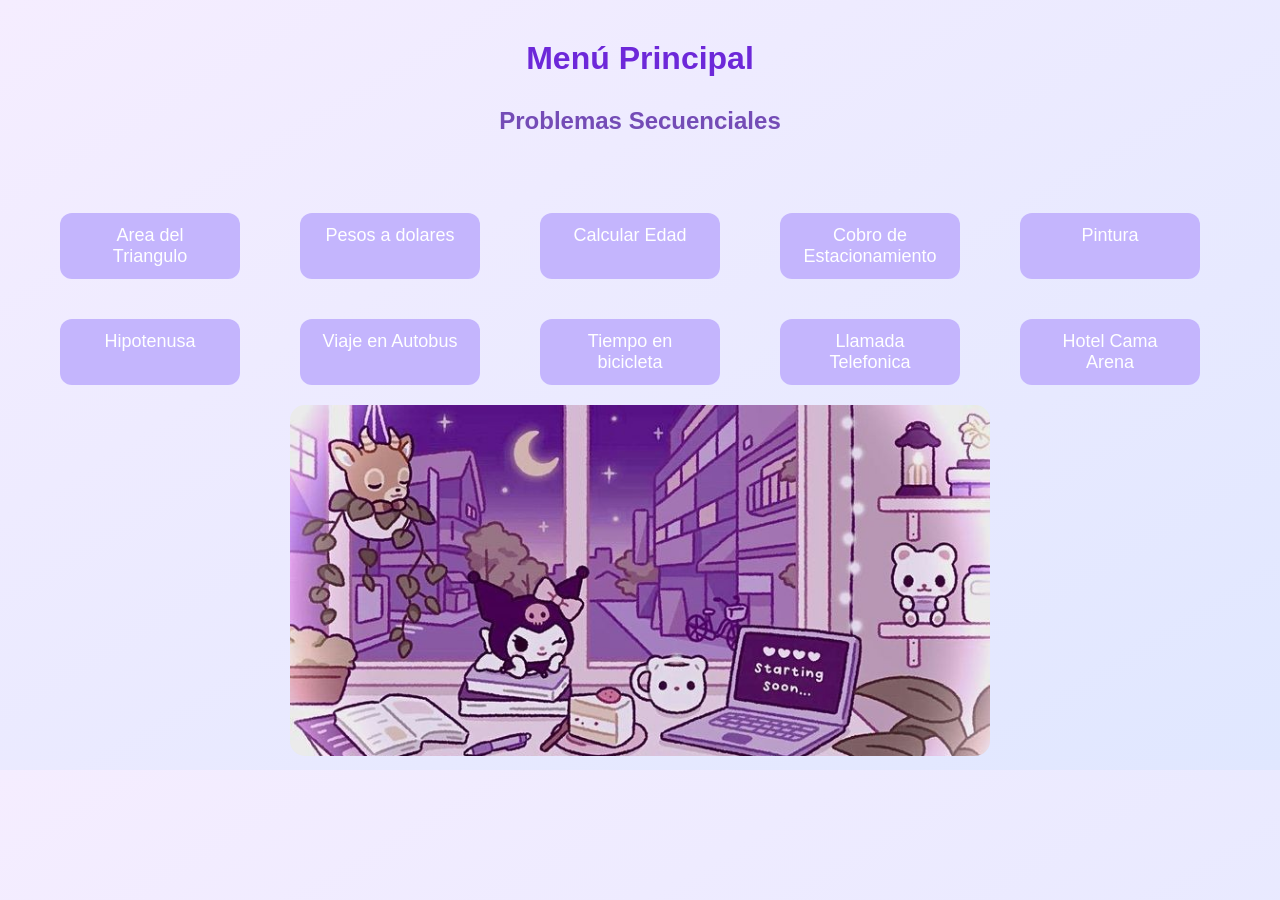
<file: Problemas Secuenciales/index.html>
<!DOCTYPE html>
<html lang="es">
<head>
    <meta charset="UTF-8">
    <meta name="viewport" content="width=device-width, initial-scale=1.0">
    <title>Menú Principal</title>
    <link rel="stylesheet" href="styles/estilos.css">
</head>
<body>
    <h1>Menú Principal</h1>
    <h2>Problemas Secuenciales</h2>
    <br>
    <nav>
    <a href="secuenciales/problema1.html">Area del Triangulo</a>
    <br>
    <a href="secuenciales/problema2.html">Pesos a dolares</a>
    <br>
    <a href="secuenciales/problema3.html">Calcular Edad</a>
    <br>
    <a href="secuenciales/problema4.html">Cobro de Estacionamiento</a>
    <br>
    <a href="secuenciales/problema5.html">Pintura</a>
    <br>
    <a href="secuenciales/problema6.html">Hipotenusa</a>
    <br>
    <a href="secuenciales/problema7.html">Viaje en Autobus</a>
    <br>
    <a href="secuenciales/problema8.html">Tiempo en bicicleta</a>
    <br>
    <a href="secuenciales/problema9.html">Llamada Telefonica</a>
    <br>
    <a href="secuenciales/problema10.html">Hotel Cama Arena</a>
    <br>
    </nav>
    <img src="images/kuromi.jpg">
</body>
</html>
</file>
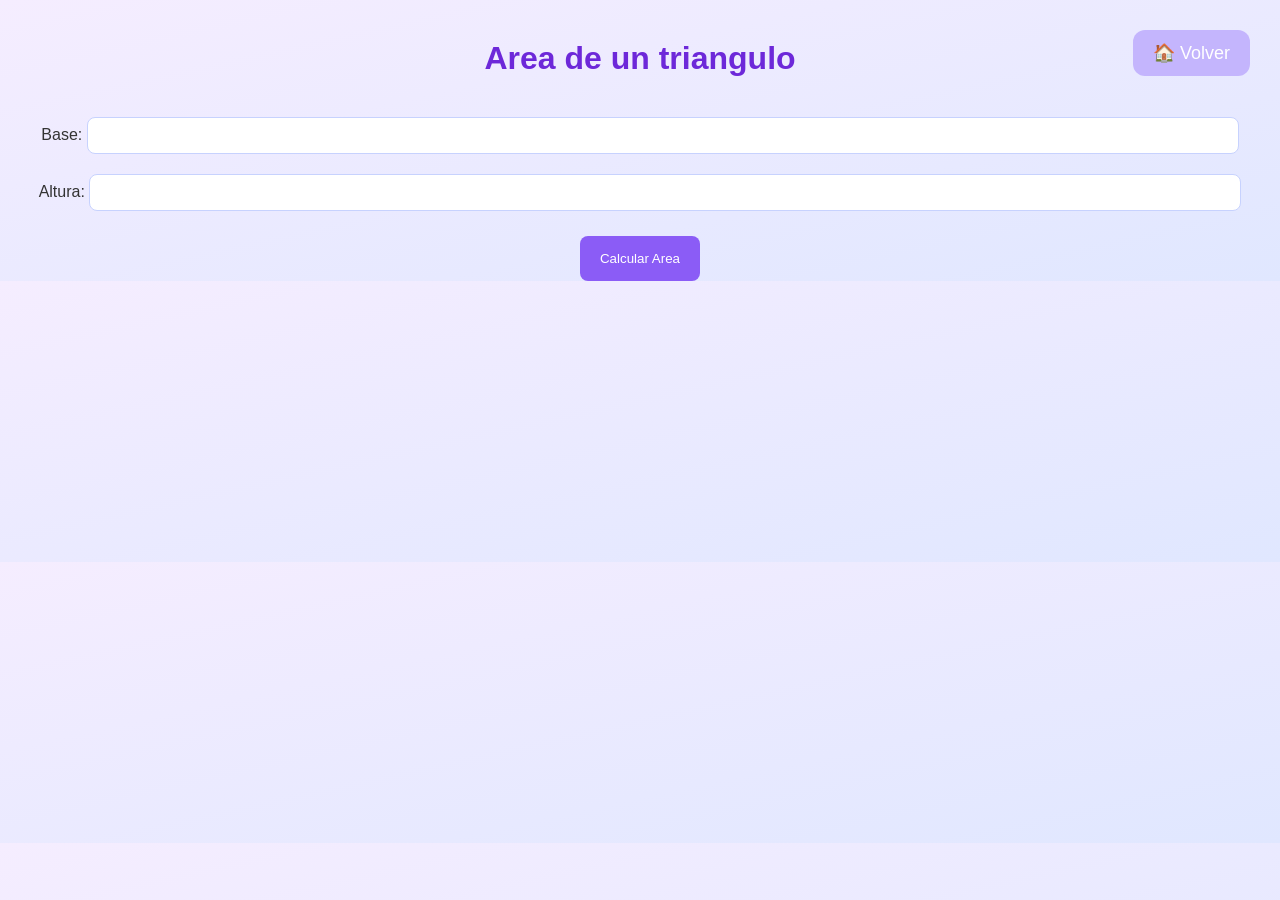
<file: Problemas Secuenciales/secuenciales/problema1.html>
<!DOCTYPE html>
<html lang="es">
    <head>
        <meta charset="UTF-8">
        <meta name = "viewport" content="width=device-width, initial-scale=1.0">
        <title>Area de un triangulo</title>
        <!--conectar CSS-->
        <link rel="stylesheet" href="../styles/estilos.css">
    </head>
    <body>
        <h1>Area de un triangulo</h1>
        <label for="base">Base:</label>
        <input type="number" id="base" name="base"><br> 
        <label for="altura">Altura:</label>
        <input type="number" id="altura" name="altura"><br>
        <button onclick="calcularArea()">Calcular Area</button>
        <p id="result"></p>
        <script src="../scripts/problemas.js" defer></script>
        <a href="../index.html">🏠 Volver</a>
    </body>
</html
</file>
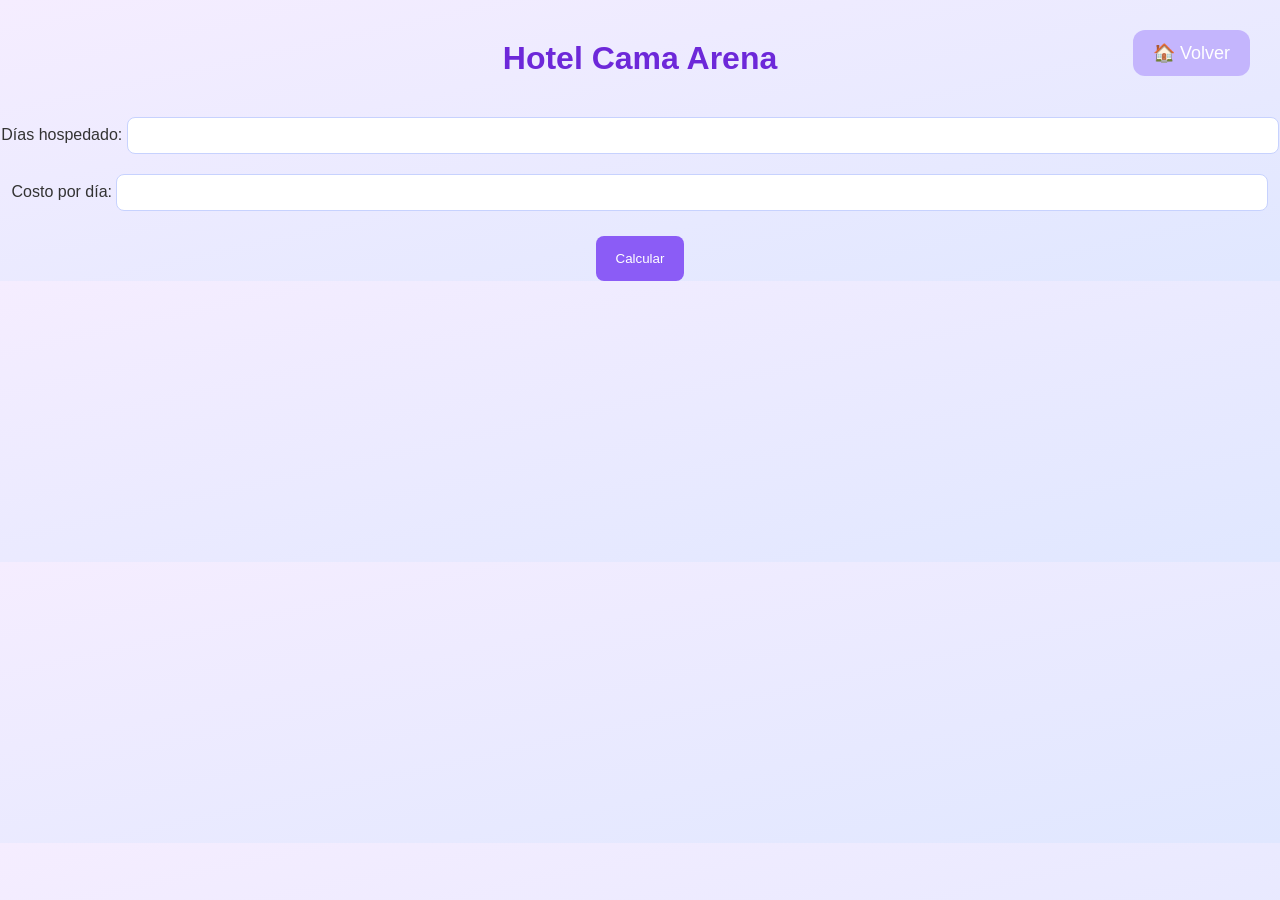
<file: Problemas Secuenciales/secuenciales/problema10.html>
<!DOCTYPE html>
<html lang="es">
<head>
    <meta charset="UTF-8">
    <meta name="viewport" content="width=device-width, initial-scale=1.0">
    <title>Hotel</title>
    <link rel="stylesheet" href="../styles/estilos.css">
</head>
<body>
    <h1>Hotel Cama Arena</h1>
    <label for="dias">Días hospedado:</label>
    <input type="number" id="dias"><br>
    <label for="precioDia">Costo por día:</label>
    <input type="number" id="precioDia""><br>
    <button onclick="calcularHotel()">Calcular</button>
    <a href="../index.html">🏠 Volver</a>
    <p id="resultadoHotel"></p>
    <script src="../scripts/problemas.js"></script>
</body>
</html>
</file>
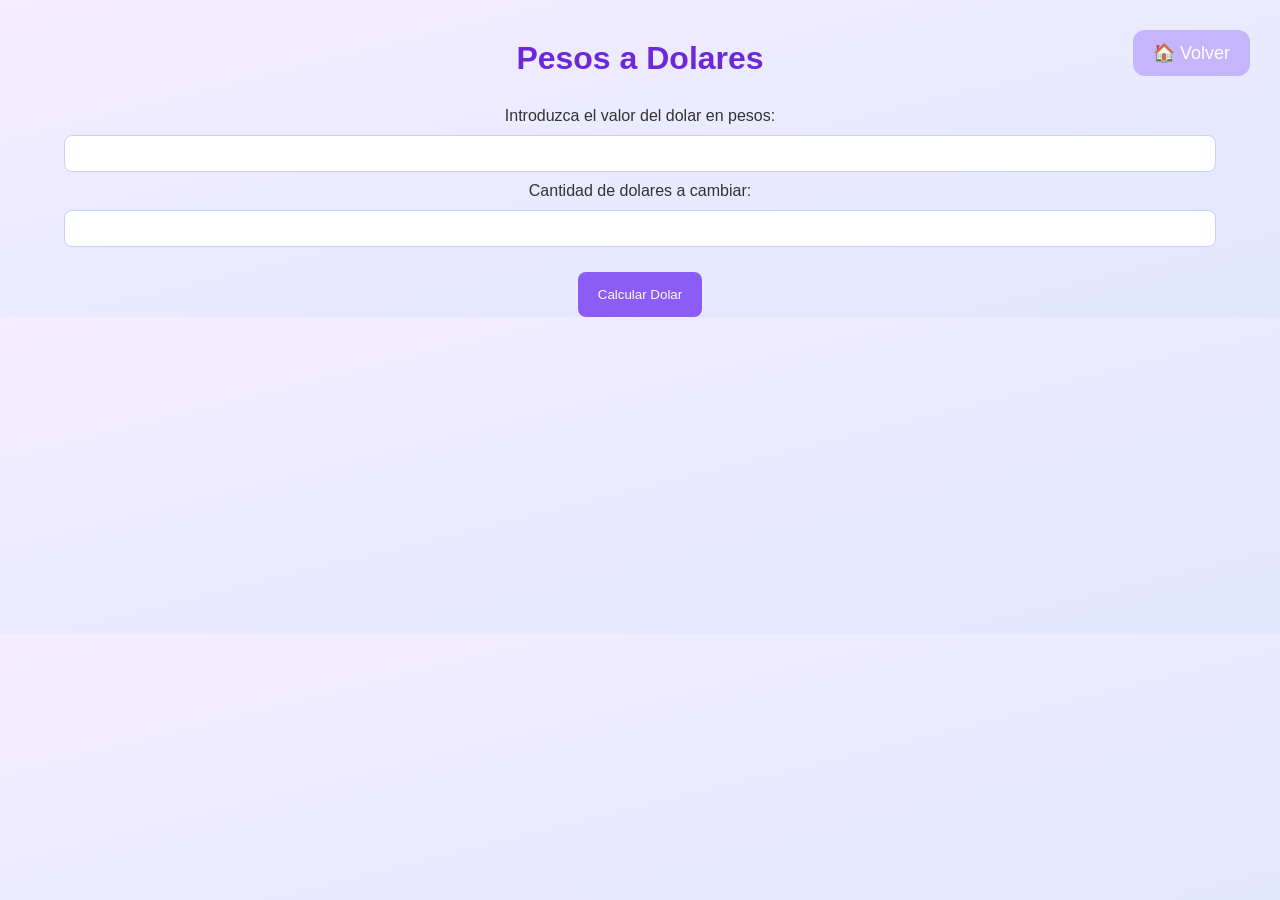
<file: Problemas Secuenciales/secuenciales/problema2.html>
<!DOCTYPE html>
<html lang="es">
    <head>
        <meta charset="UTF-8">
        <meta name = "viewport" content="width=device-width, initial-scale=1.0">
        <title>Pesos a dolares</title>
        <!--conectar CSS-->
        <link rel="stylesheet" href="../styles/estilos.css">
    </head>
    <body>
        <h1>Pesos a Dolares</h1>
        <label for="peso">Introduzca el valor del dolar en pesos:</label>
        <input type="number" id="peso" name="peso"><br> 
        <label for="dolar">Cantidad de dolares a cambiar:</label>
        <input type="number" id="dolar" name="dolar"><br>
        <button onclick="dolares()">Calcular Dolar</button>
        <p id="result"></p>
        <script src="../scripts/problemas.js" defer></script>
        <a href="../index.html">🏠 Volver</a>
    </body>
</html
</file>
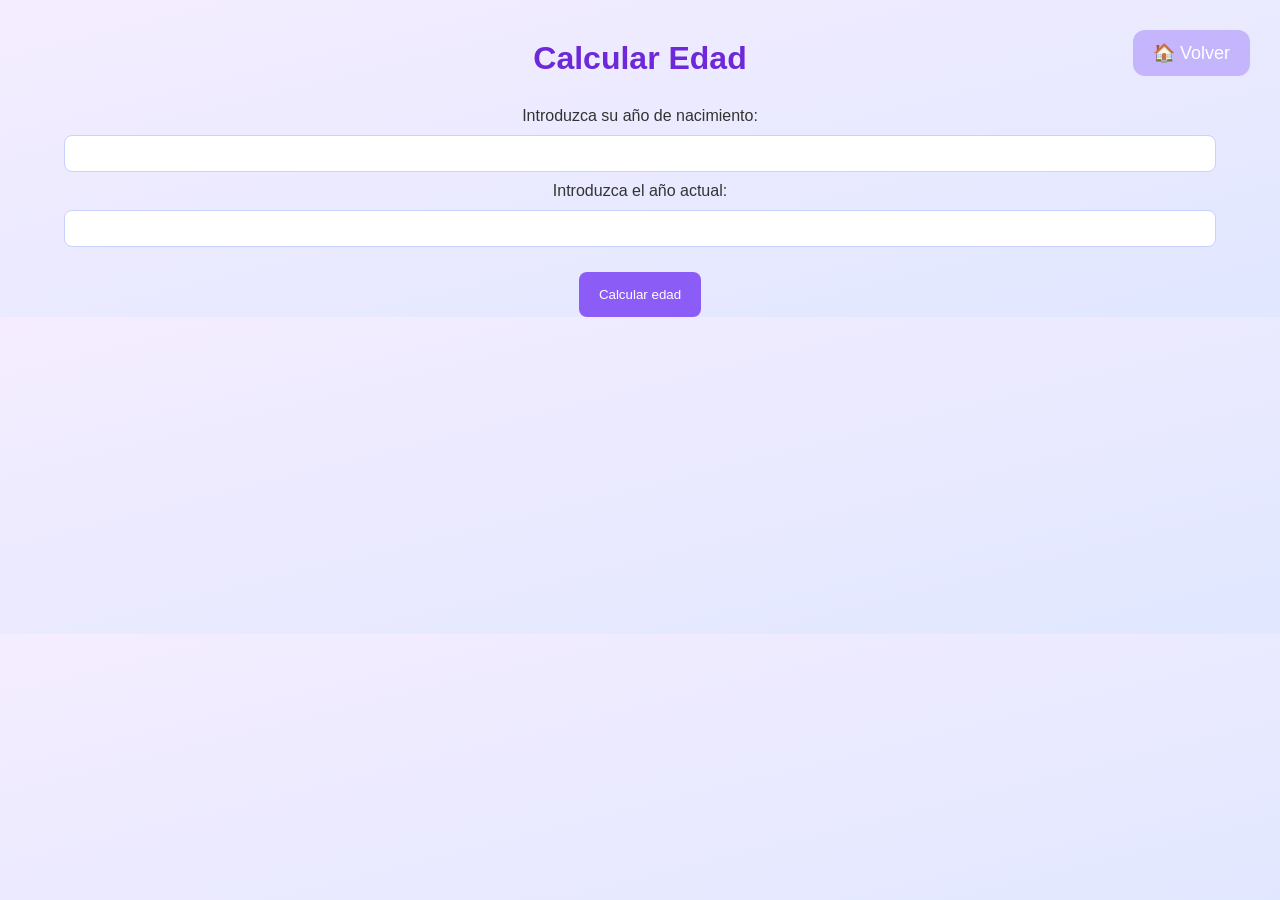
<file: Problemas Secuenciales/secuenciales/problema3.html>
<!DOCTYPE html>
<html lang="es">
    <head>
        <meta charset="UTF-8">
        <meta name = "viewport" content="width=device-width, initial-scale=1.0">
        <title>Calcular edad</title>
        <!--conectar CSS-->
        <link rel="stylesheet" href="../styles/estilos.css">
    </head>
    <body>
        <h1>Calcular Edad</h1>
        <label for="anioNacimiento">Introduzca su año de nacimiento:</label>
        <input type="number" id="anioNacimiento" name="anioNacimiento"><br> 
        <label for="anioActual">Introduzca el año actual:</label>
        <input type="number" id="anioActual" name="anioActual"><br>
        <button onclick="edad()">Calcular edad</button>
        <p id="result"></p>
        <script src="../scripts/problemas.js" defer></script>
        <a href="../index.html">🏠 Volver</a>
    </body>
</html
</file>
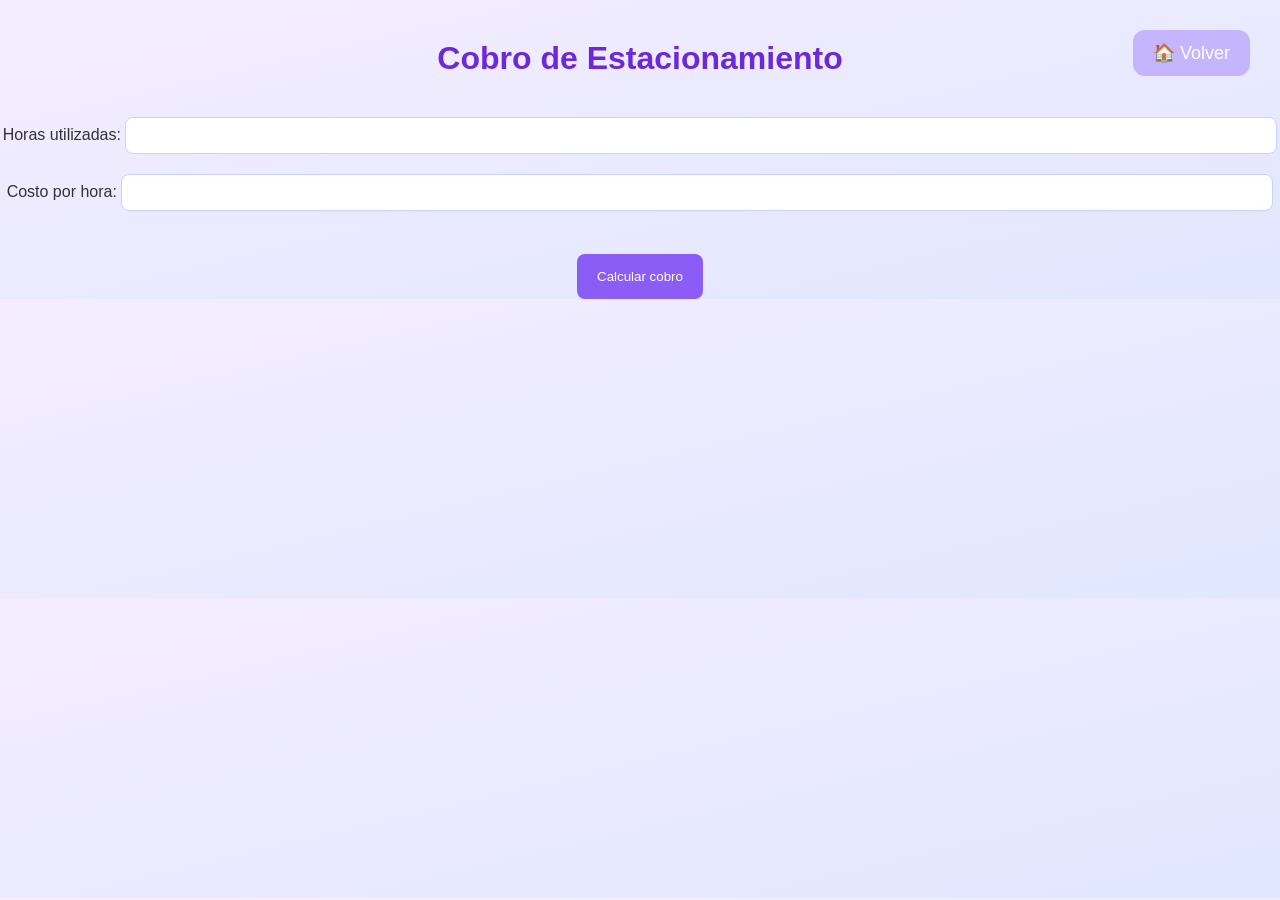
<file: Problemas Secuenciales/secuenciales/problema4.html>
<!DOCTYPE html>
<html lang="es">
    <head>
        <meta charset="UTF-8">
        <meta name="viewport" content="width=device-width, initial-scale=1.0">
        <title>Estacionamiento</title>
        <!--conectar CSS-->
        <link rel="stylesheet" href="../styles/estilos.css">
    </head>
    <body>
        <h1>Cobro de Estacionamiento</h1>
        <label for="horas">Horas utilizadas:</label>
        <input type="number" id="horas"><br>
        <label for="precio">Costo por hora:</label>
        <input type="number" id="precio">
        <br><br>
        <button onclick="calcularCobro()"> Calcular cobro </button>
        <p id="resultado"></p>
        <script src="../scripts/problemas.js" defer></script>
        <a href="../index.html">🏠 Volver</a>
    </body>
</html>
</file>
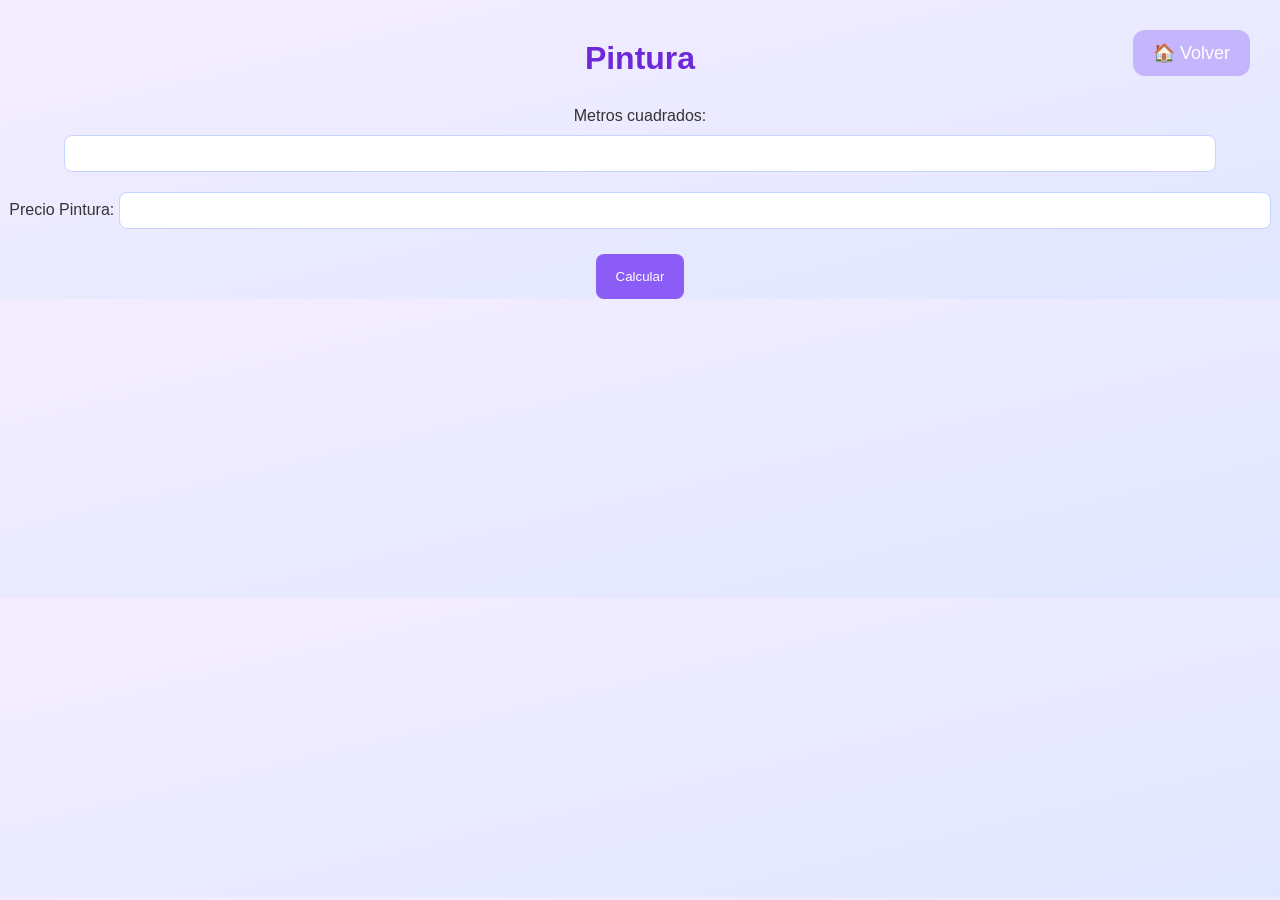
<file: Problemas Secuenciales/secuenciales/problema5.html>
<!DOCTYPE html>
<html lang="es">
<head>
    <meta charset="UTF-8">
    <meta name="viewport" content="width=device-width, initial-scale=1.0">
    <title>Pintura</title>
    <!--conectar CSS-->
    <link rel="stylesheet" href="../styles/estilos.css">
</head>
<body>
    <h1>Pintura</h1>
    <label for="metros">Metros cuadrados:</label>
    <input type="number" id="metros"><br>
    <label for="precioPintura">Precio Pintura:</label>
    <input type="number" id="precioPintura"><br>
    <button onclick="calcularPintura()">Calcular</button>
    <p id="resultado"></p>
    <a href="../index.html">🏠 Volver</a>
    <script src="../scripts/problemas.js" defer></script>
</body>
</html>
</file>
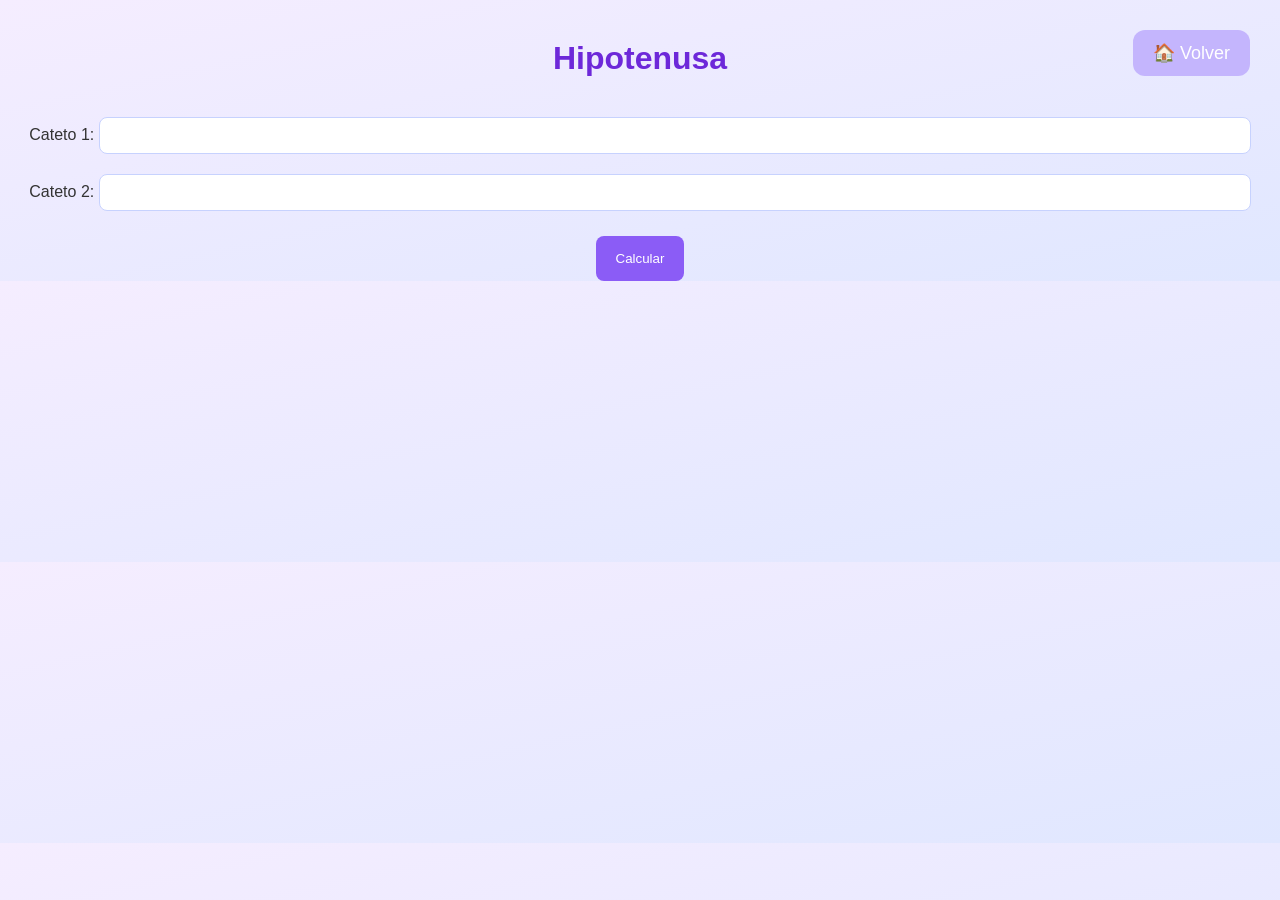
<file: Problemas Secuenciales/secuenciales/problema6.html>
<!DOCTYPE html>
<html lang="es">

<head>
    <meta charset="UTF-8">
    <meta name="viewport" content="width=device-width, initial-scale=1.0">
    <title>Hipotenusa</title>
    <!--conectar CSS-->
    <link rel="stylesheet" href="../styles/estilos.css">
</head>
<body>
    <h1>Hipotenusa</h1>
    <label for="cateto1">Cateto 1:</label>
    <input type="number" id="cateto1"><br>
    <label for="cateto2">Cateto 2:</label>
    <input type="number" id="cateto2"><br>
    <button onclick="calcularHipotenusa()">Calcular</button>
    <p id="resultadoHipotenusa"></p>
    <a href="../index.html">🏠 Volver</a>
    <script src="../scripts/problemas.js" defer></script>
</body>
</html>
</file>
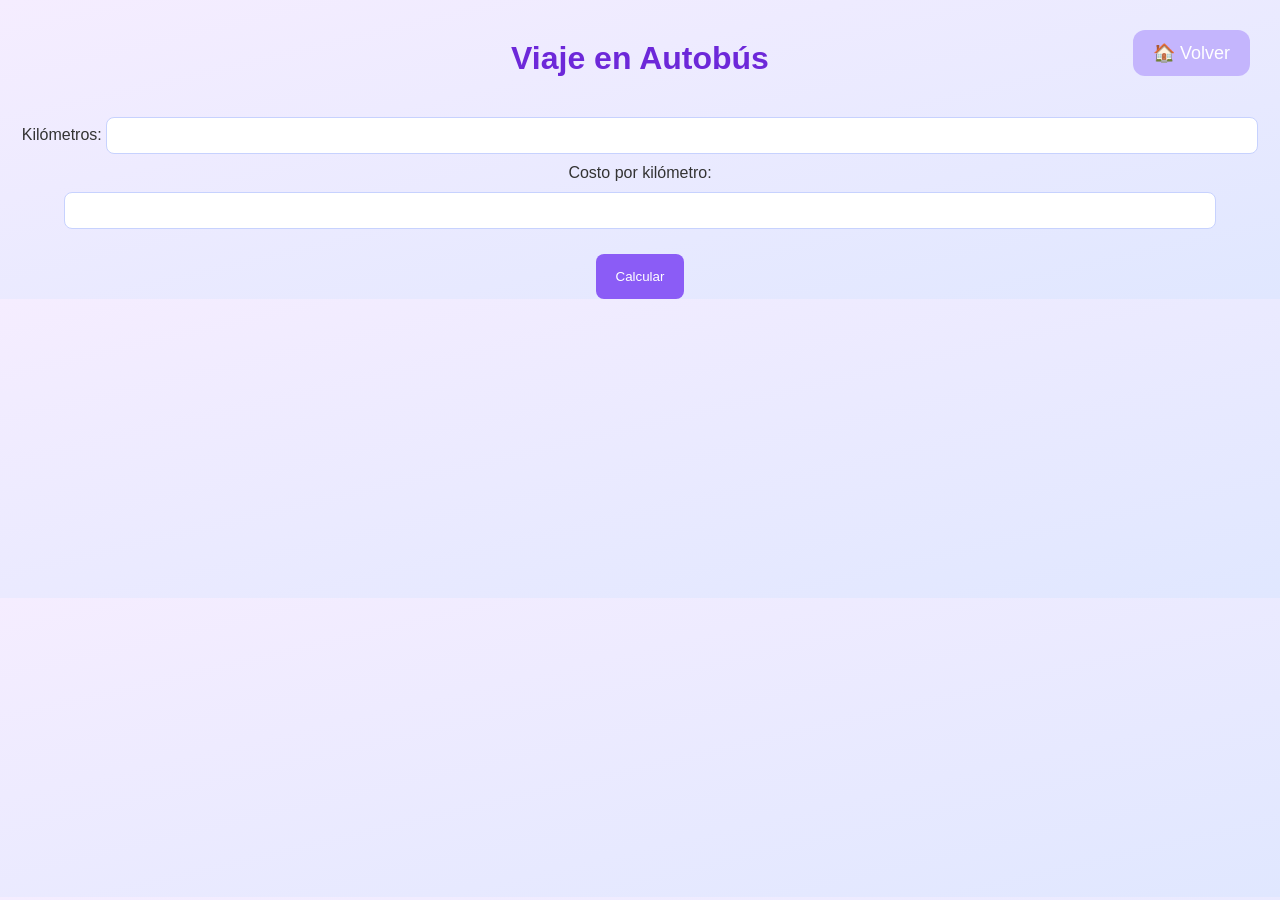
<file: Problemas Secuenciales/secuenciales/problema7.html>
<!DOCTYPE html>
<html lang="es">
<head>
    <meta charset="UTF-8">
    <meta name="viewport" content="width=device-width, initial-scale=1.0">
    <title>Autobús</title>
    <link rel="stylesheet" href="../styles/estilos.css">
</head>
<body>
    <h1>Viaje en Autobús</h1>
    <label for="kilometros">Kilómetros:</label>
    <input type="number" id="kilometros"><br>
    <label for="precioKm">Costo por kilómetro:</label>
    <input type="number" id="precioKm"><br>
    <button onclick="calcularViaje()">Calcular</button>
    <p id="resultadoViaje"></p>
    <a href="../index.html">🏠 Volver</a>
    <script src="../scripts/problemas.js"></script>
</body>
</html>
</file>
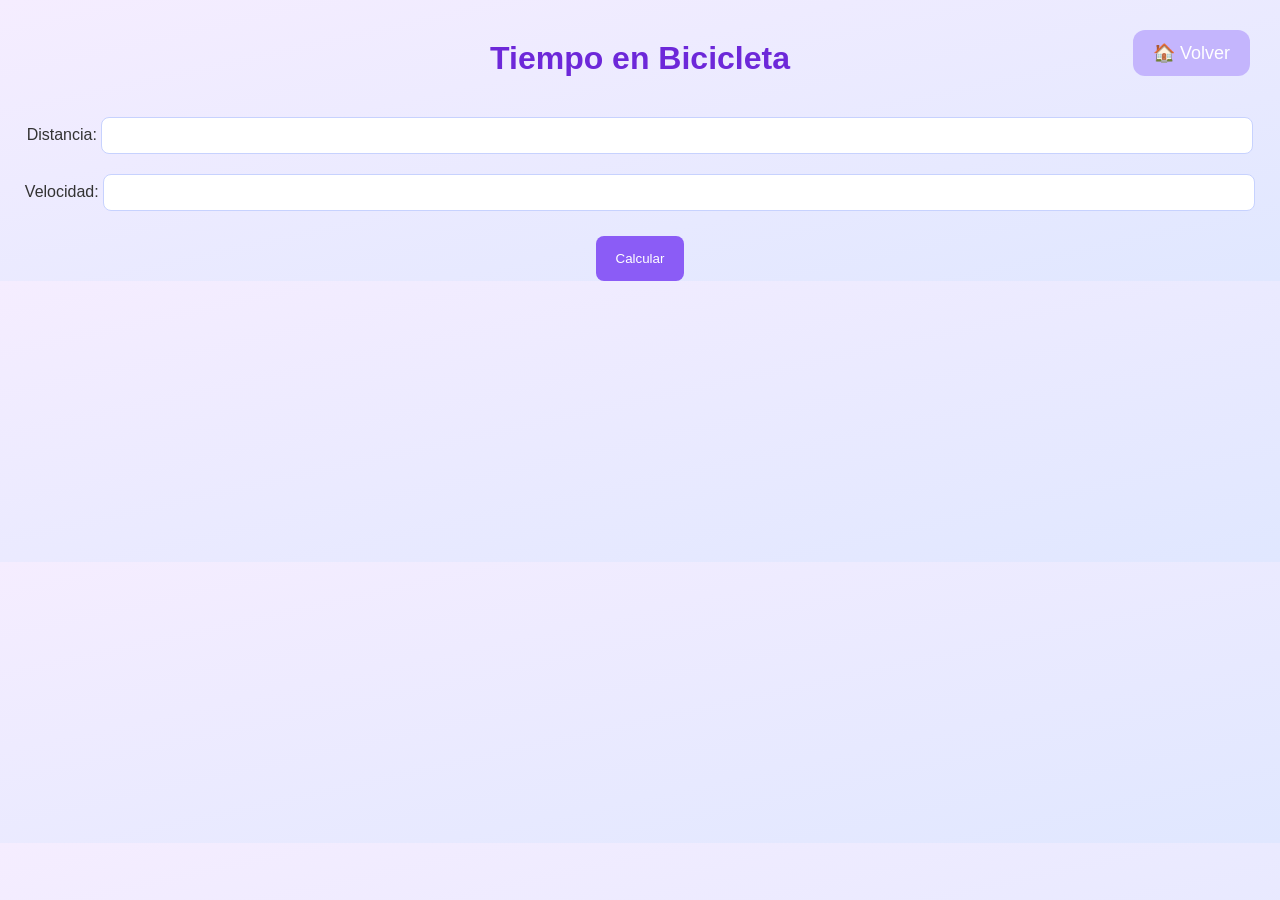
<file: Problemas Secuenciales/secuenciales/problema8.html>
<!DOCTYPE html>
<html lang="es">

<head>
    <meta charset="UTF-8">
    <meta name="viewport" content="width=device-width, initial-scale=1.0">
    <title>Bicicleta</title>
    <link rel="stylesheet" href="../styles/estilos.css">
</head>
<body>
    <h1>Tiempo en Bicicleta</h1>
    <label for="distancia">Distancia:</label>
    <input type="number" id="distancia"><br>
    <label for="velocidad">Velocidad:</label>
    <input type="number" id="velocidad" ><br>
    <button onclick="calcularTiempo()">Calcular</button>
    <p id="resultadoTiempo"></p>
    <a href="../index.html">🏠 Volver</a>
    <script src="../scripts/problemas.js"></script>
</body>
</html>
</file>
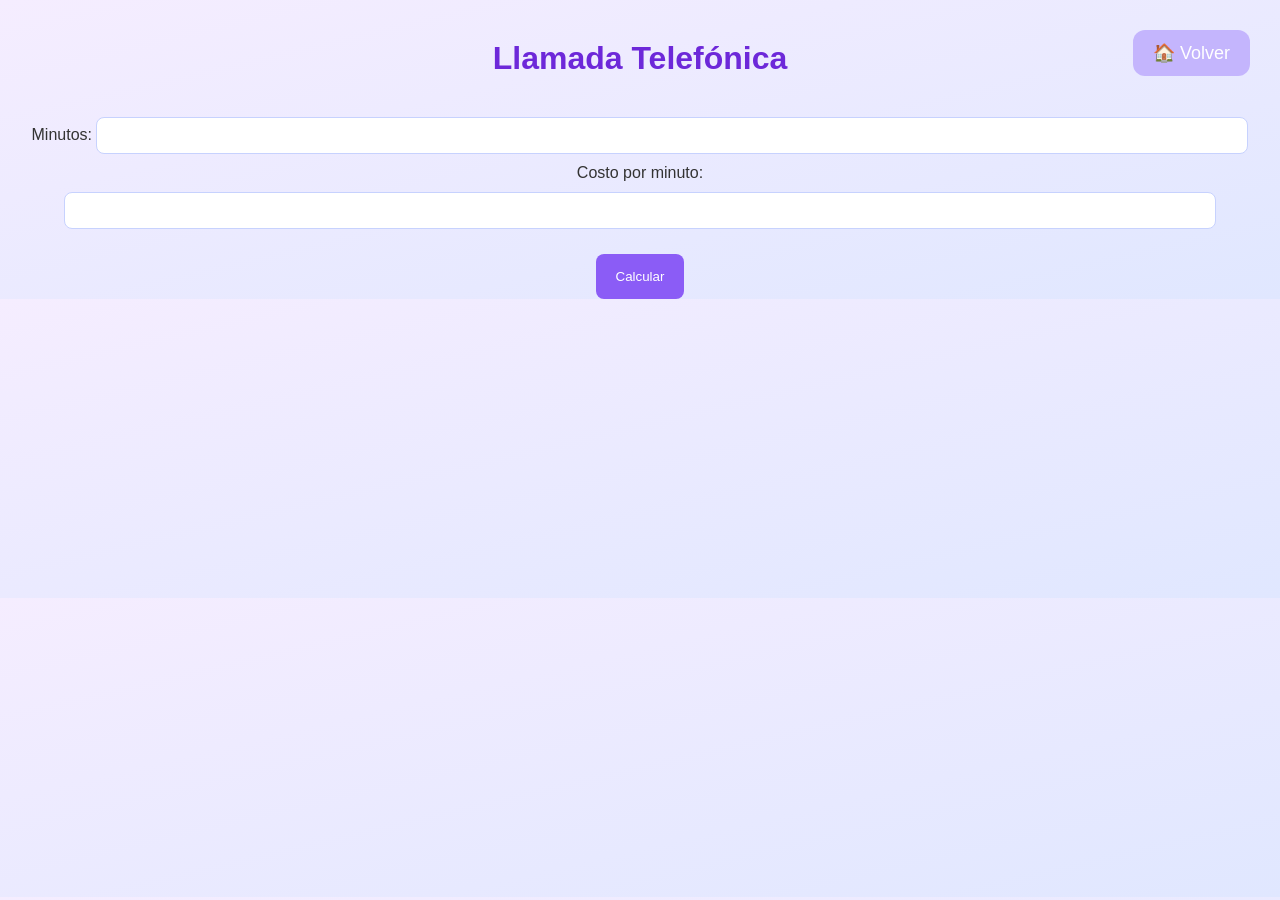
<file: Problemas Secuenciales/secuenciales/problema9.html>
<!DOCTYPE html>
<html lang="es">
<head>
    <meta charset="UTF-8">
    <meta name="viewport" content="width=device-width, initial-scale=1.0">
    <title>Llamada Telefónica</title>
    <link rel="stylesheet" href="../styles/estilos.css">
</head>
<body>
    <h1>Llamada Telefónica</h1>
    <label for="minutos">Minutos:</label>
    <input type="number" id="minutos""><br>
    <label for="precioMinuto">Costo por minuto:</label>
    <input type="number" id="precioMinuto"><br>
    <button onclick="calcularLlamada()">Calcular</button>
    <p id="resultadoLlamada"></p>
    <a href="../index.html">🏠 Volver</a>
    <script src="../scripts/problemas.js"></script>
</body>
</html>
</file>
<file: Problemas Secuenciales/styles/estilos.css>
/* Reset básico */
* {
    margin: 0;
    padding: 0;
    box-sizing: border-box;
}

/* Fondo general */
body {
    font-family: Arial, sans-serif;
    background: linear-gradient(to bottom right, #eef2ff, #dbeafe);
    color: #333;
    text-align: center;
}

/* Título principal */
h1 {
    margin: 20px 0;
    color: #5b4b8a;
}

/* Contenedor */
.container {
    background: #ffffff;
    width: 90%;
    max-width: 400px;
    margin: 30px auto;
    padding: 20px;
    border-radius: 15px;
    box-shadow: 0px 4px 15px rgba(123, 104, 238, 0.15);
}

/* Inputs */
input {
    width: 90%;
    padding: 10px;
    margin: 10px 0;
    border: 1px solid #c7d2fe;
    border-radius: 8px;
    outline: none;
}

input:focus {
    border-color: #a78bfa;
    box-shadow: 0px 0px 5px rgba(167, 139, 250, 0.5);
}

/* Botones */
button {
    background: #8b5cf6;
    color: white;
    border: none;
    padding: 15px 20px;
    margin-top: 15px;
    border-radius: 8px;
    cursor: pointer;
    transition: 0.3s;
}

button:hover {
    background: #992bff;
}

/* Resultado */
.resultado {
    margin-top: 15px;
    font-weight: bold;
    color: #4f46e5;
}

/* LINKS DEL MENU */

a {
    display: -block;

    margin: 10px;

    text-decoration: none;

    color: white;

    background: #946ad7;

    padding: 10px 15px;

    border-radius: 8px;

    transition: 0.3s;
}

a:hover {
    background: #7e57c2;
}

/* BOTON VOLVER */

a[href="../index.html"] {

    position: fixed;

    top: 20px;

    right: 20px;
}


/* ===== PAGINA PRINCIPAL ===== */

body{
    background: linear-gradient(to bottom right, #f5edff, #e0e7ff);
    font-family: Arial, sans-serif;
    text-align: center;
}

/* TITULO */

h1{
    color: #6d28d9;
    margin-top: 40px;
    margin-bottom: 30px;
}

h2{
    color: #744cb6;
    margin-top: 20px;
    margin-bottom: 10px;
}

/* LINKS MENU */

a{
    display: inline-block;

    background-color: #c4b5fd;

    color: white;

    text-decoration: none;

    padding: 12px 20px;

    margin: 10px;

    border-radius: 12px;

    font-size: 18px;

    transition: 0.3s;
}

/* EFECTO */

a:hover{
    background-color: #8b5cf6;

    transform: scale(1.05);
}

/* MENU PRINCIPAL */

body{
    text-align: center;
}

/* CONTENEDOR DE LINKS */

nav{
    display: flex;

    flex-wrap: wrap;

    justify-content: center;

    gap: 20px;

    margin-top: 40px;
}

/* LINKS */

nav a{
    width: 180px;

    text-align: center;
}

img{
    width: 700px;

    margin-top: 10px;

    margin-bottom: 10px;
    border-radius: 15px;
}
</file>
